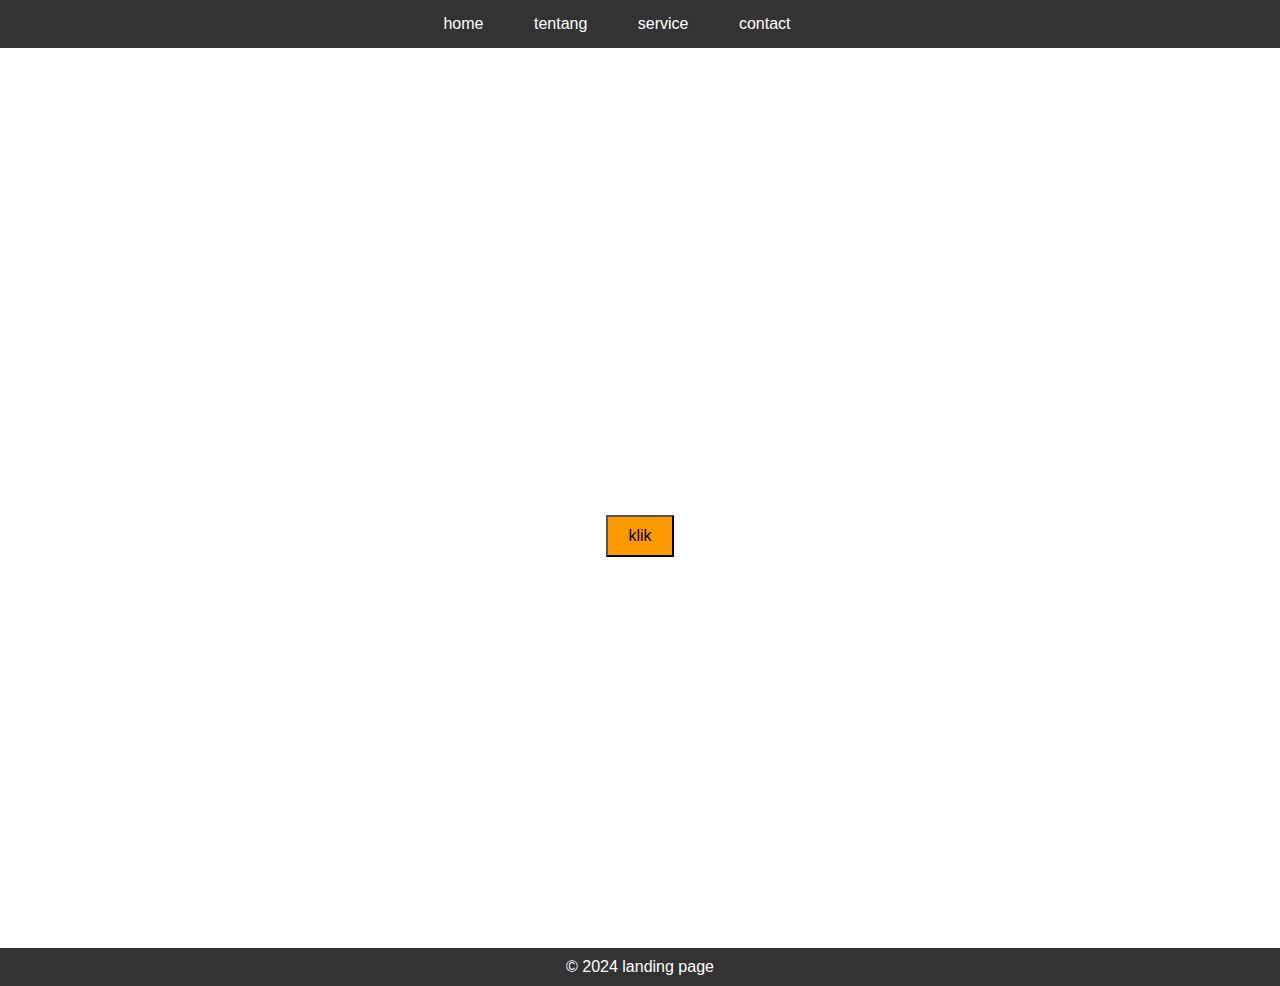
<file: index.html>
<!DOCTYPE html>
<html lang="en">
<head>
    <meta charset="UTF-8">
    <meta name="viewport" content="width=device-width, initial-scale=1.0">
    <title>landing page</title>
    <link rel="stylesheet" href="style.css">
</head>
<body>
    <header>
        <nav>
            <a href="#home">home</a>
            <a href="tentang.html">tentang</a>
            <a href="#service">service</a>
            <a href="#contact">contact</a>
            <a href="project.html"></a>
        </nav>
    </header>

    <!--hero section-->
<section class="hero" id="home">
    <div>
        <h1>welcome to landing page</h1>
        <p>selamat datang di web latihan buat project landing page untuk  mengetahui informasi selanjutnya bisa klik dibawah ini</p>
        <a href="http://127.0.0.1:5501/tentang.html" class="btn" onclick="confirmNavigation(event)"><button>klik</button></a>
    </div>
</section>





<footer>
    <p>&copy; 2024 landing page</p>
</footer>


    <script src="script.js"></script>
</body>
</html>
</file>
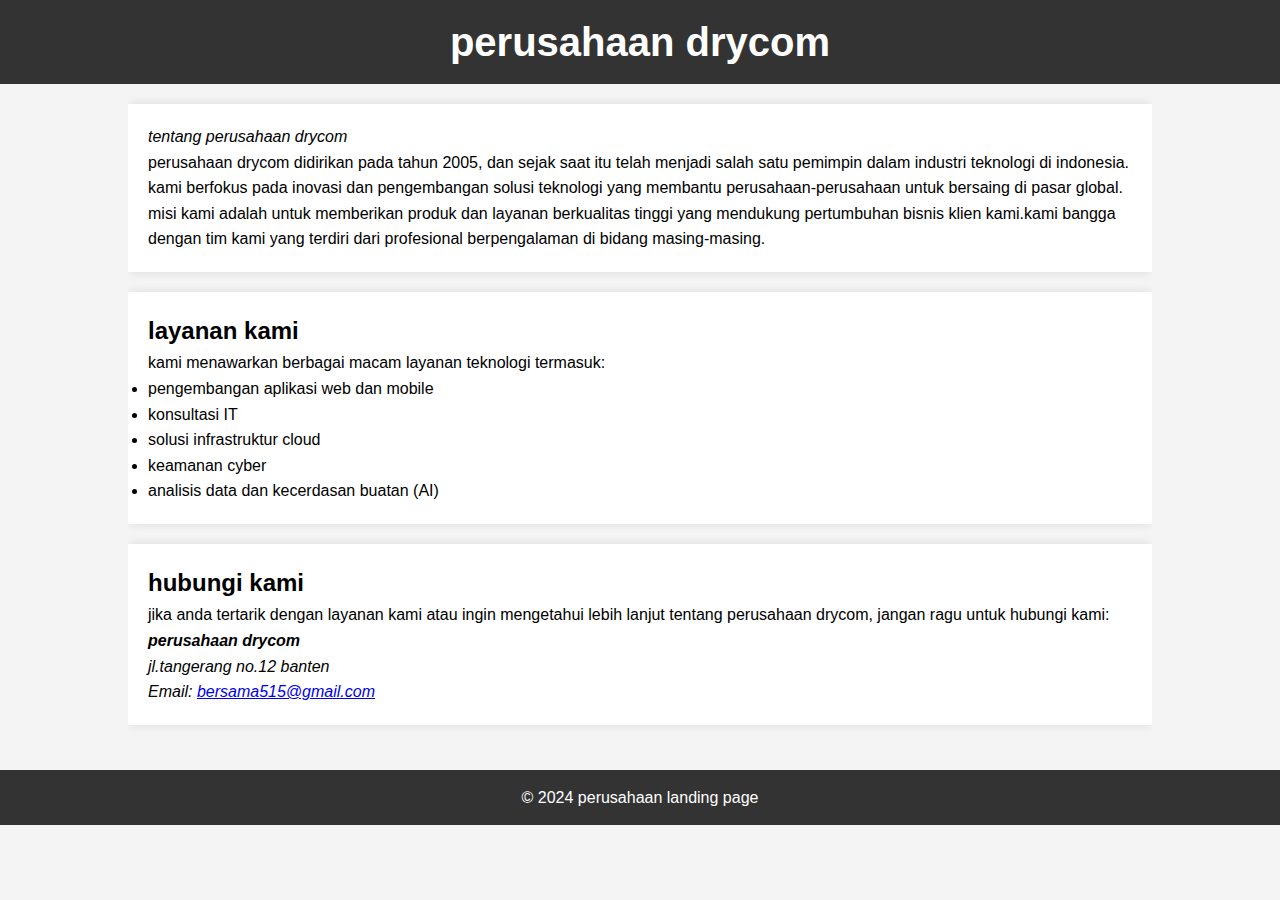
<file: tentang.html>
<!DOCTYPE html>
<html lang="en">
<head>
    <meta charset="UTF-8">
    <meta name="viewport" content="width=device-width, initial-scale=1.0">
    <meta name="description" content="profil dan artikel tentang perusahaan landing page, sebuah perusahaan inovatif di bidang teknologi">
    <meta name="keywords" content="perusahaan landing page,teknologi, inovasi, bisnis">
    <meta name="author" content="penulis artikel">
    <title>tentang perusahaan</title>
    <link rel="stylesheet" href="styles.css">
</head>
<body>
  <header>
    <h1>perusahaan drycom</h1>
  </header>
  <a href="tentang.html"></a>

  <div class="container">
    <article id="tentang">
        <em>tentang perusahaan drycom</em>
        <p>perusahaan drycom didirikan pada tahun 2005, dan sejak saat itu telah menjadi salah satu pemimpin dalam industri teknologi di indonesia. kami berfokus pada inovasi dan pengembangan solusi teknologi yang membantu perusahaan-perusahaan untuk bersaing di pasar global.</p>

        <p>misi kami adalah untuk memberikan produk dan layanan berkualitas tinggi yang mendukung pertumbuhan bisnis klien kami.kami bangga dengan tim kami yang terdiri dari profesional berpengalaman di bidang masing-masing.</p>
    </article>

    <article id="layanan">
        <h2>layanan kami</h2>
        <p>kami menawarkan berbagai macam layanan teknologi termasuk:</p>
        <ul>
            <li>pengembangan aplikasi web dan mobile</li>
            <li>konsultasi IT</li>
            <li>solusi infrastruktur cloud</li>
            <li>keamanan cyber</li>
            <li>analisis data dan kecerdasan buatan (AI)</li>
        </ul>
    </article>

    <article id="contact">
        <h2>hubungi kami</h2>
        <p>jika anda tertarik dengan layanan kami atau ingin mengetahui lebih lanjut tentang perusahaan drycom, jangan ragu untuk hubungi kami:</p>

        <address>
            <strong>perusahaan drycom</strong><br>jl.tangerang no.12 banten <br>
            Email: <a href=" mailto:bersama515@gmail.com">bersama515@gmail.com</a>
        </address>
    </article>
  </div>


  <footer>
    <p>&copy; 2024 perusahaan landing page</p>
  </footer>

  <script src="script.js"></script>
    </body>
    </html>
</file>
<file: style.css>
*{
    margin: 0;
    padding: 0;
    box-sizing: border-box;
}
body{
    font-family: Arial,  sans-serif;
    
    
}
header{
    background-color: #333;
    padding: 15px;
    text-align: center;
}
nav a{
    color: white;
    text-decoration: none;
    margin: 0 20px;
    font: 20px;
    border: 3px solid transparent;
    transition: border 0.4s ease;
    transition-delay: 0.2s;
}
nav a:hover{
    border: 3px solid #f4f4f4;
}

.hero{
    min-height: 100vh;
background-image: url(https://tse4.mm.bing.net/th?id=OIP.1Dw-qeOltFvnz6VOu-2-wgHaFN&pid=Api&P=0&h=220);
background-size: cover;
background-position: center;
background-repeat: no-repeat;
background-attachment: fixed;
    display: flex;
    justify-content: center;
    align-items: center;
    color: white;
    text-align: center;
    padding: 0 30px;
}
.hero h1{
    font-size: 32px;
}
.hero p{
    font-size: 16px;
    margin: 10px 0;
}
.hero a button{
    padding: 10px 20px;
    font-size: 16px;
    background-color: #ff9900;
}
.hero a button:hover{
    background-color: #e68a00;
}
footer{
    background-color: #333;
    color: white;
    text-align: center;
    padding: 10px;
    
}
footer p{
    margin: 0;
}
@media (max-width: 768px) {
    .hero {
        height: 60vh;
    }

    .hero h1 {
        font-size: 24px;
    }

    .hero p {
        font-size: 14px;
    }

    .hero a button {
        font-size: 14px;
        padding: 8px 16px;
    }

    section h2 {
        font-size: 24px;
    }

    section p {
        font-size: 14px;
    }

    nav a {
        font-size: 14px;
        margin: 0 5px;
    }
}
@media (max-width: 480px) {
    .hero {
        height: 50vh;
    }

    .hero h1 {
        font-size: 20px;
    }

    .hero p {
        font-size: 12px;
    }

    .hero a button {
        font-size: 12px;
        padding: 6px 12px;
    }

    section h2 {
        font-size: 20px;
    }

    section p {
        font-size: 12px;
    }

    nav a {
        font-size: 12px;
        margin: 0 3px;
    }
}
</file>
<file: styles.css>
*{
    margin: 0;
    padding: 0;
    box-sizing: border-box;
}
body{
    background-color: #f4f4f4;
    line-height: 1.6;
    font-family: Arial, sans-serif;

}
header{
    background-color: #333;
    padding: 10px 0;
    text-align: center;
    color: white;
}
header h1{
    margin: 0;
    font-size: 2.5em;
}
.container{
    width: 80%;
    margin: auto;
    overflow: hidden;
}
article{
    background: white;
    padding: 20px;
    margin: 20px 0;
    box-shadow: 0 0 10px rgba(0,0,0, 0.1);
}
footer{
    background-color:#333;
    color: white;
    text-align: center;
    padding: 15px 0;
    margin-top: 25px;
}
@media (max-width:768px) {
    .container {
        width: 90%;
    }
    header h1 {
        font-size: 2.2em;
    }
}
@media (max-width: 480px) {
    header h1 {
        font-size: 1.8em;
    }
    nav a {
        padding: 8px 15px;
        font-size: 0.9em;
    }
    .container {
        width: 100%;
        padding: 0 10px;
    }
    article {
        padding: 15px;
    }
}
</file>
